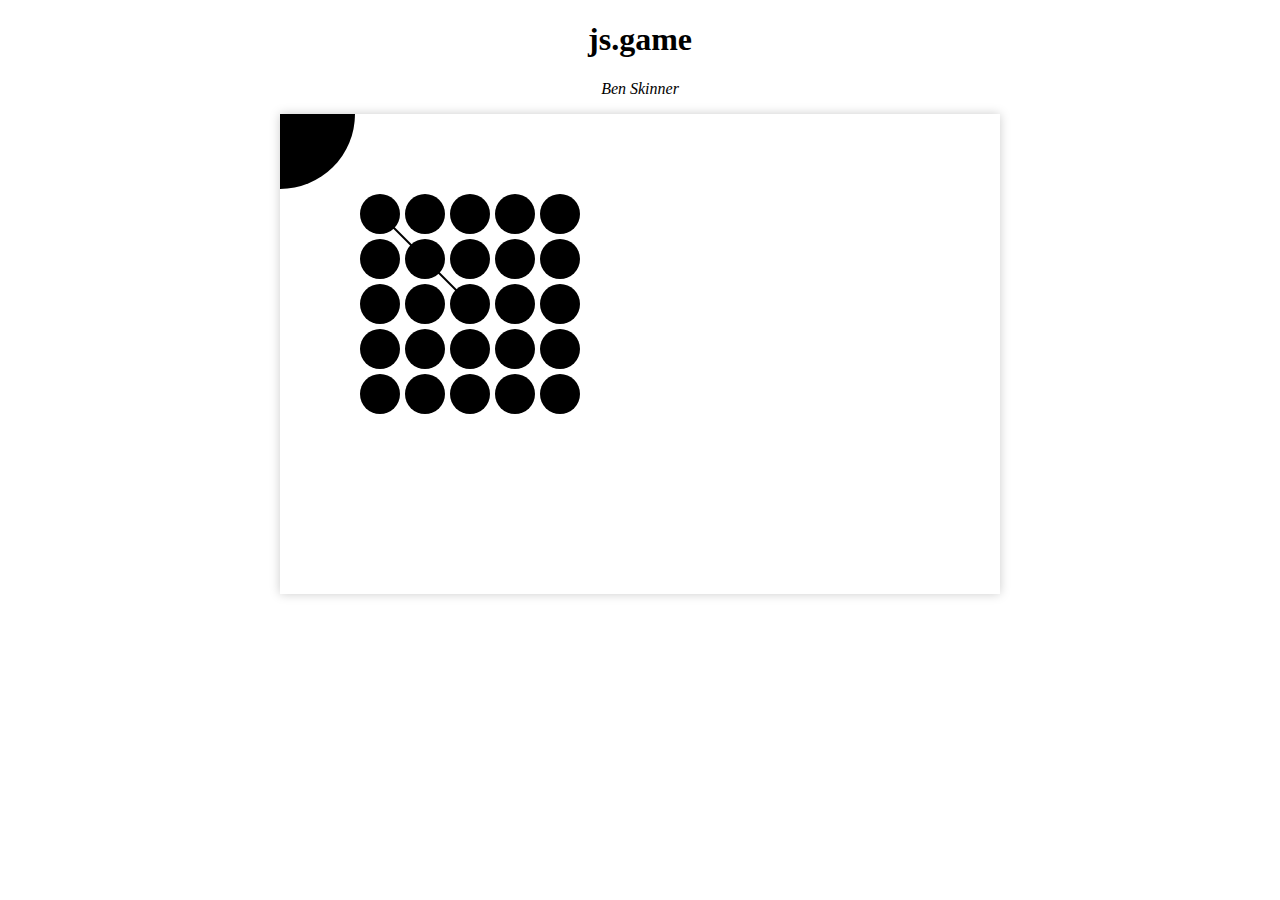
<file: demo/index.html>
<!DOCTYPE html>
<html>
	<head>
		<title>js.game</title>

		<link rel="stylesheet" type="text/css" href="styles.css">

		<script type="text/javascript" src="../src/game.js"></script>
		<script type="text/javascript" src="../src/time.js"></script>
		<script type="text/javascript" src="../src/draw.js"></script>
		<script type="text/javascript" src="../src/input.js"></script>
		<script type="text/javascript" src="../src/state.js"></script>
		<script type="text/javascript" src="../src/math.js"></script>
		<script type="text/javascript" src="../src/shapes.js"></script>
		<script type="text/javascript" src="../src/physics.js"></script>

	</head>
	<body>

		<h1>js.game</h1>
		<p><i>Ben Skinner</i></p>

		<canvas id="game" width="720" height="480"></canvas>

		<script type="text/javascript">

			var pos;

			var rect1 = new js.shapes.rect(new js.vec2(100, 100), 100, 100);
			var rect2 = new js.shapes.rect(new js.vec2(300, 100), 100, 100);

			var circle1 = new js.shapes.circle(new js.vec2(100, 100), 50);
			var circle2 = new js.shapes.circle(new js.vec2(300, 100), 75);
			
			var mouseBall = new js.shapes.circle(new js.vec2(300, 100), 75, 75);

			var state_menu = new js.game.state(game_setup, game_update, menu_render);
			var state_game = new js.game.state(game_setup, game_update, game_render);

			var g = new js.game([state_menu, state_game], "game");

			function menu_render()
			{
				js.draw.rect(100, 100, 100, 100, 0, "black");
			}

			function game_setup()
			{
				pos = new js.vec2(js.game.hw, js.game.hh);
			}

			function game_update()
			{
				if(js.input.keyboard.isKeyDown('a')){
					pos.x -= 4;
				}
				if(js.input.keyboard.isKeyDown('d')){
					pos.x += 4;
				}

				mouseBall.pos = js.input.mouse.pos;

			}

			function game_render()
			{
				//js.draw.rect(pos.x, pos.y, 150, 150, js.time.current, "lightblue");

				//console.log(g.physicsWorld.bodies);
				for(var i = 0; i < g.physicsWorld.bodies.length; i++)
				{
					g.physicsWorld.bodies[i].shape.draw();
				}

				js.draw.line(100, 100, 200, 200, 2);
			}

			
			g.changeState(1);

			
			//var c = new js.shapes.circle(new js.vec2(300, 100), 40);
			//g.physicsWorld.addBody(new js.physics.rigidBody(c));
			

			for(var xi = 0; xi < 5; ++xi)
			{
				for(var yi = 0; yi < 5; ++yi)
				{
					var c = new js.shapes.circle(new js.vec2(45 * xi + 100, 45 * yi + 100), 20);
					g.physicsWorld.addBody(new js.physics.rigidBody(c));
				}
			}

			//g.physicsWorld.addBody(new js.physics.rigidBody(circle1));
			//g.physicsWorld.addBody(new js.physics.rigidBody(circle2));

			var mouseBallRB = new js.physics.rigidBody(mouseBall);
			mouseBallRB.kinematic = true;

			g.physicsWorld.addBody(mouseBallRB);
			
		</script>
	</body>
</html>
</file>
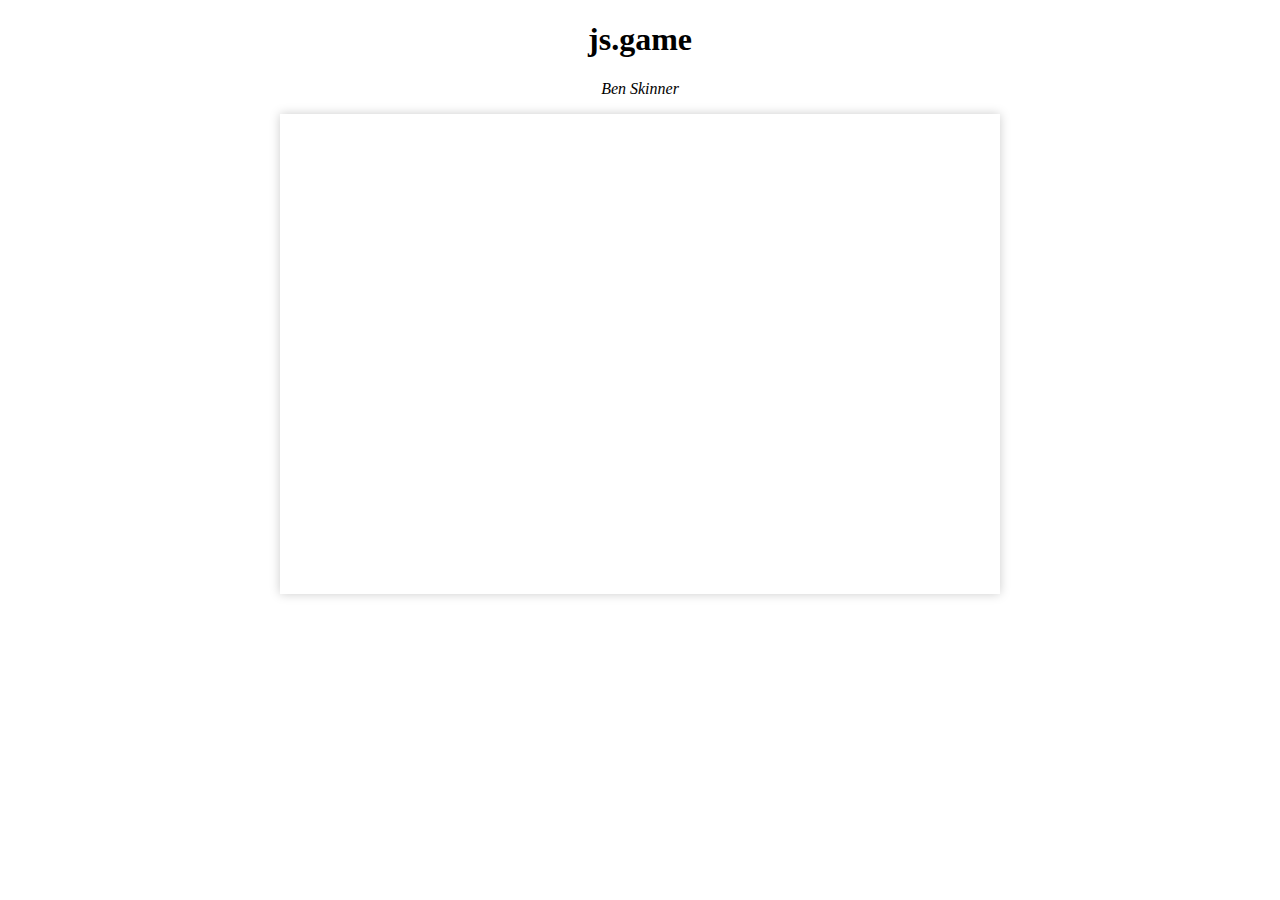
<file: demo/topdown.html>
<!DOCTYPE html>
<html>
	<head>
		<title>js.game</title>

		<link rel="stylesheet" type="text/css" href="styles.css">

		<script type="text/javascript" src="../src/game.js"></script>
		<script type="text/javascript" src="../src/time.js"></script>
		<script type="text/javascript" src="../src/draw.js"></script>
		<script type="text/javascript" src="../src/input.js"></script>
		<script type="text/javascript" src="../src/state.js"></script>
		<script type="text/javascript" src="../src/math.js"></script>
		<script type="text/javascript" src="../src/shapes.js"></script>
		<script type="text/javascript" src="../src/physics.js"></script>

	</head>
	<body>

		<h1>js.game</h1>
		<p><i>Ben Skinner</i></p>

		<canvas id="game" width="720" height="480"></canvas>

		<script type="text/javascript">

			


			//var state_menu = new js.game.state(game_setup, game_update, menu_render);
			var state_game = new js.game.state(game_setup, game_update, game_render);

			var g = new js.game([state_game], "game");

			function menu_render()
			{
				js.draw.rect(100, 100, 100, 100, 0, "black");
			}

			function game_setup()
			{
				pos = new js.vec2(js.game.hw, js.game.hh);
			}

			function game_update()
			{
				if(js.input.keyboard.isKeyDown('a')){
					pos.x -= 4;
				}
				if(js.input.keyboard.isKeyDown('d')){
					pos.x += 4;
				}

				mouseBall.pos = js.input.mouse.pos;

			}

			function game_render()
			{
				//js.draw.rect(pos.x, pos.y, 150, 150, js.time.current, "lightblue");

				//console.log(g.physicsWorld.bodies);
				for(var i = 0; i < g.physicsWorld.bodies.length; i++)
				{
					g.physicsWorld.bodies[i].shape.draw();
				}
			}
			
		</script>
	</body>
</html>
</file>
<file: demo/styles.css>
body {
	text-align: center;
}

canvas {
	box-shadow: 0 0 10px #ccc;
}
</file>
